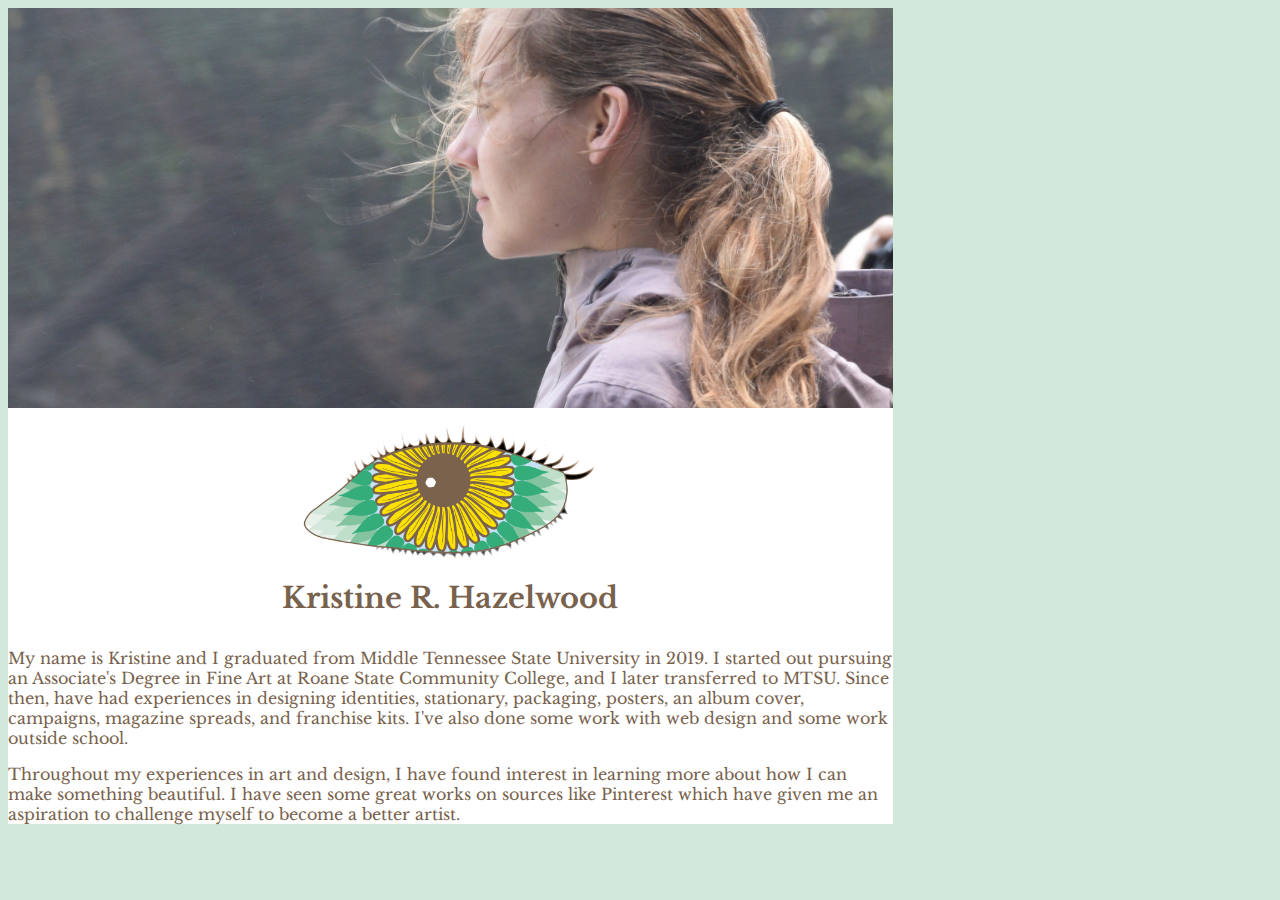
<file: index.html>
<!doctype html>
<html lang="en">
<head>
    <title>Kristine Renee Hazelwood</title>

    <meta charset="utf-8">
    <meta name="viewport" content="width=device-width, initial-scale=1, shrink-to-fit=no">

    <!-- Stylesheets -->

    <!-- Bootstrap -->
    <link rel="stylesheet" href="https://stackpath.bootstrapcdn.com/bootstrap/4.2.1/css/bootstrap.min.css" integrity="sha384-GJzZqFGwb1QTTN6wy59ffF1BuGJpLSa9DkKMp0DgiMDm4iYMj70gZWKYbI706tWS" crossorigin="anonymous">
    <!-- Font Awesome -->
    <link rel="stylesheet" href="https://use.fontawesome.com/releases/v5.6.3/css/all.css" integrity="sha384-UHRtZLI+pbxtHCWp1t77Bi1L4ZtiqrqD80Kn4Z8NTSRyMA2Fd33n5dQ8lWUE00s/" crossorigin="anonymous">

	<link href="https://fonts.googleapis.com/css?family=Libre+Baskerville" rel="stylesheet"> 
    <link rel="stylesheet" href="styles/index.css">
</head>
<body>
    <div class="container">
		<div class="row">
			<div class="kristine"></div>
		</div>
		
        <div class="row">
            <div class="col">
                <div class="icon-container">
                    <img class="icon img-fluid" src="assets/Eyecon.png" />
                    <h1>Kristine R. Hazelwood</h1>
                </div>

                <p>
                    My name is Kristine and I graduated from Middle Tennessee State University in 2019. I started out pursuing an Associate's Degree in Fine Art at Roane State Community College, and I later transferred to MTSU. Since then, have had experiences in designing identities, stationary, packaging, posters, an album cover, campaigns, magazine spreads, and franchise kits. I've also done some work with web design and some work outside school. 
                </p>

                <p>
                    Throughout my experiences in art and design, I have found interest in learning more about how I can make something beautiful. I have seen some great works on sources like Pinterest which have given me an aspiration to challenge myself to become a better artist.   
                </p>

                <div class="social-links">
                    <a href="assets/pdf_portfolio.idml.smaller.pdf" title="View my Portfolio" target="_blank">
                        <span class="fa-stack fa-2x">
                            <i class="fas fa-circle fa-stack-2x"></i>
                            <i class="far fa-file-pdf fa-stack-1x fa-inverse"></i>
                        </span>
                    </a>
                    <a href="contact.html" title="Contact Me">
                        <span class="fa-stack fa-2x">
                            <i class="fas fa-circle fa-stack-2x"></i>
                            <i class="fas fa-envelope fa-stack-1x fa-inverse"></i>
                        </span>
                    </a>
                </div>
            </div>
        </div>
    </div>

    <!-- Scripts -->
    <!-- <script src="https://code.jquery.com/jquery-3.3.1.slim.min.js" integrity="sha384-q8i/X+965DzO0rT7abK41JStQIAqVgRVzpbzo5smXKp4YfRvH+8abtTE1Pi6jizo" crossorigin="anonymous"></script> -->
    <!-- <script src="https://cdnjs.cloudflare.com/ajax/libs/popper.js/1.14.6/umd/popper.min.js" integrity="sha384-wHAiFfRlMFy6i5SRaxvfOCifBUQy1xHdJ/yoi7FRNXMRBu5WHdZYu1hA6ZOblgut" crossorigin="anonymous"></script> -->
    <!-- <script src="https://stackpath.bootstrapcdn.com/bootstrap/4.2.1/js/bootstrap.min.js" integrity="sha384-B0UglyR+jN6CkvvICOB2joaf5I4l3gm9GU6Hc1og6Ls7i6U/mkkaduKaBhlAXv9k" crossorigin="anonymous"></script> -->
</body>
</html>
</file>
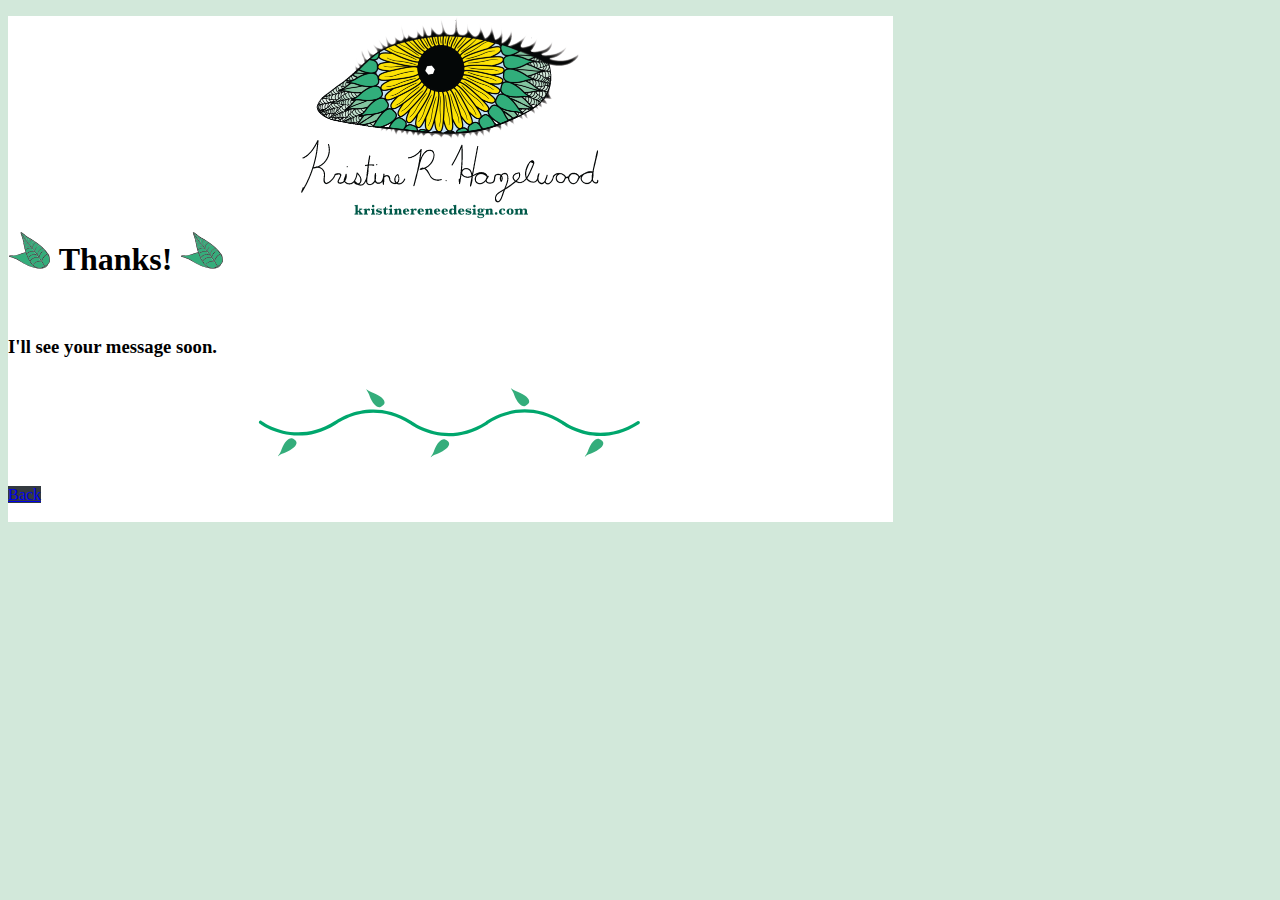
<file: contact-thanks.html>
<!doctype html>
<html lang="en">
<head>
    <title>Kristine Renee Hazelwood</title>

    <meta charset="utf-8">
    <meta name="viewport" content="width=device-width, initial-scale=1, shrink-to-fit=no">

    <!-- Stylesheets -->

    <!-- Bootstrap -->
    <link rel="stylesheet" href="https://stackpath.bootstrapcdn.com/bootstrap/4.2.1/css/bootstrap.min.css" integrity="sha384-GJzZqFGwb1QTTN6wy59ffF1BuGJpLSa9DkKMp0DgiMDm4iYMj70gZWKYbI706tWS" crossorigin="anonymous">
    <!-- Font Awesome -->
    <link rel="stylesheet" href="https://use.fontawesome.com/releases/v5.6.3/css/all.css" integrity="sha384-UHRtZLI+pbxtHCWp1t77Bi1L4ZtiqrqD80Kn4Z8NTSRyMA2Fd33n5dQ8lWUE00s/" crossorigin="anonymous">

    <link rel="stylesheet" href="styles/index.css">
</head>
<body>
    <div class="container">
        <div class="row">
            <div class="col">
				<img class="icon img-fluid" src="assets/icon.png" />
				<div class="text-center">
					<h1><img src="assets/leaves-01.svg" class="leaves"> Thanks! <img src="assets/leaves-01.svg" class="leaves fa-flip-horizontal"></h1>
					<br>
					<h3 class="text-muted">I'll see your message soon.</h3>
					<img class="vine img-fluid" src="assets/vine-01.svg"/>
					<a href="index.html" class="btn btn-primary"><i class="fas fa-chevron-left mr-1"></i> Back</a>
					<br>
					<br>
				</div>
            </div>
        </div>
    </div>

    <!-- Scripts -->
    <!-- <script src="https://code.jquery.com/jquery-3.3.1.slim.min.js" integrity="sha384-q8i/X+965DzO0rT7abK41JStQIAqVgRVzpbzo5smXKp4YfRvH+8abtTE1Pi6jizo" crossorigin="anonymous"></script> -->
    <!-- <script src="https://cdnjs.cloudflare.com/ajax/libs/popper.js/1.14.6/umd/popper.min.js" integrity="sha384-wHAiFfRlMFy6i5SRaxvfOCifBUQy1xHdJ/yoi7FRNXMRBu5WHdZYu1hA6ZOblgut" crossorigin="anonymous"></script> -->
    <!-- <script src="https://stackpath.bootstrapcdn.com/bootstrap/4.2.1/js/bootstrap.min.js" integrity="sha384-B0UglyR+jN6CkvvICOB2joaf5I4l3gm9GU6Hc1og6Ls7i6U/mkkaduKaBhlAXv9k" crossorigin="anonymous"></script> -->
</body>
</html>
</file>
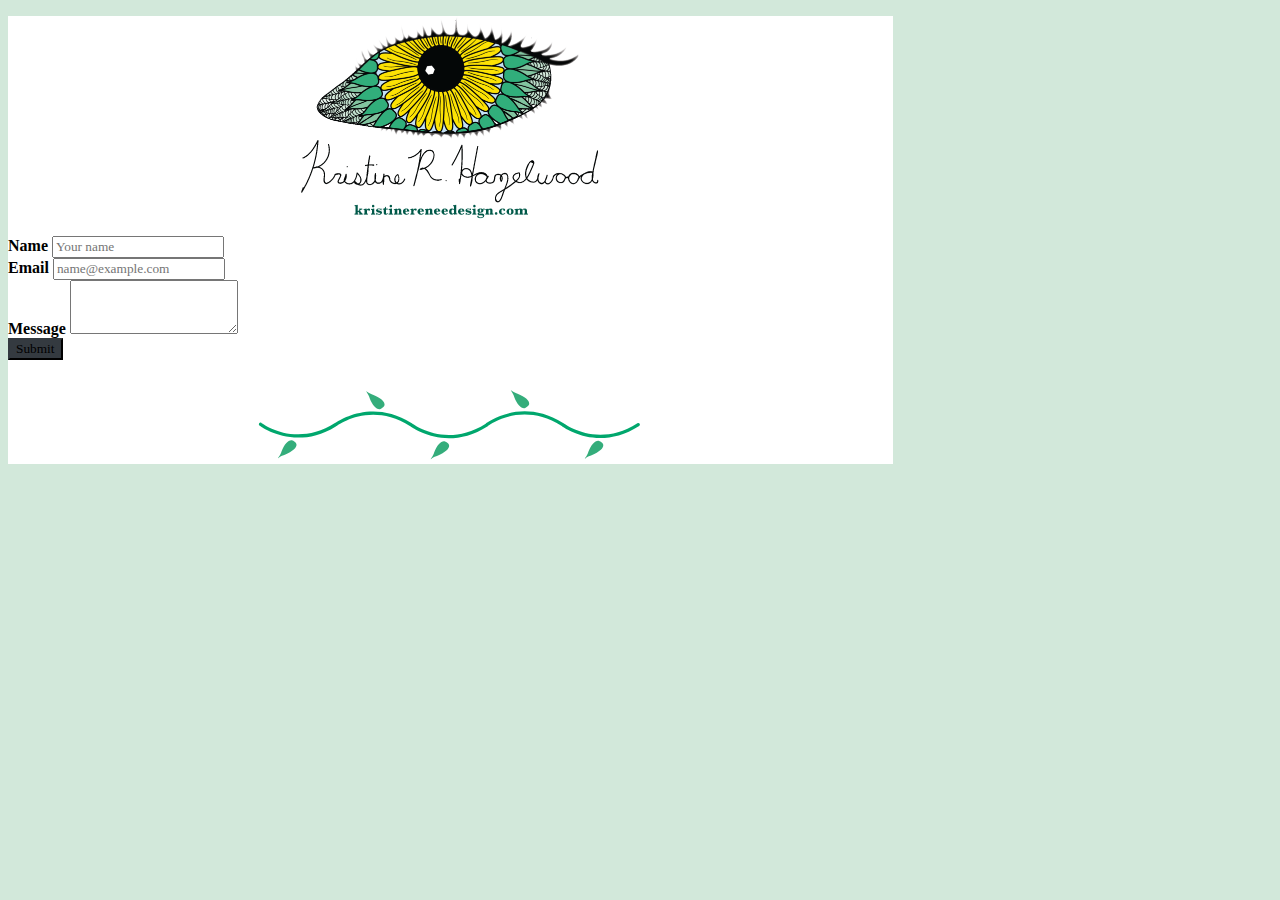
<file: contact.html>
<!doctype html>
<html lang="en">
<head>
    <title>Kristine Renee Hazelwood</title>

    <meta charset="utf-8">
    <meta name="viewport" content="width=device-width, initial-scale=1, shrink-to-fit=no">

    <!-- Stylesheets -->

    <!-- Bootstrap -->
    <link rel="stylesheet" href="https://stackpath.bootstrapcdn.com/bootstrap/4.2.1/css/bootstrap.min.css" integrity="sha384-GJzZqFGwb1QTTN6wy59ffF1BuGJpLSa9DkKMp0DgiMDm4iYMj70gZWKYbI706tWS" crossorigin="anonymous">
    <!-- Font Awesome -->
    <link rel="stylesheet" href="https://use.fontawesome.com/releases/v5.6.3/css/all.css" integrity="sha384-UHRtZLI+pbxtHCWp1t77Bi1L4ZtiqrqD80Kn4Z8NTSRyMA2Fd33n5dQ8lWUE00s/" crossorigin="anonymous">

    <link rel="stylesheet" href="styles/index.css">
</head>
<body>
    <div class="container">
        <div class="row">
            <div class="col">
				<img class="icon img-fluid" src="assets/icon.png" />
				
                <form action="//formspree.io/kristine@kristinereneedesign.com" method="POST">
                    <input type="text" name="_gotcha" style="display:none"/>
                    <input type="hidden" name="_next" value="contact-thanks.html" />
                    <div class="form-group">
                        <label for="name">Name</label>
                        <input type="text" name="name" class="form-control" id="name" placeholder="Your name">
                    </div>
                    <div class="form-group">
                        <label for="email">Email</label>
                        <input type="email" name="_replyto" class="form-control" id="email" placeholder="name@example.com">
                    </div>
                    <div class="form-group">
                        <label for="message">Message</label>
                        <textarea class="form-control" name="message" id="message" rows="3"></textarea>
                    </div>
                    <button type="submit" class="btn btn-primary btn-block">
                        <i class="fas fa-leaf mr-1"></i>
                        Submit
                    </button>
                </form>
				<img class="vine" src="assets/vine-01.svg"/>
            </div>
        </div>
    </div>

    <!-- Scripts -->
    <!-- <script src="https://code.jquery.com/jquery-3.3.1.slim.min.js" integrity="sha384-q8i/X+965DzO0rT7abK41JStQIAqVgRVzpbzo5smXKp4YfRvH+8abtTE1Pi6jizo" crossorigin="anonymous"></script> -->
    <!-- <script src="https://cdnjs.cloudflare.com/ajax/libs/popper.js/1.14.6/umd/popper.min.js" integrity="sha384-wHAiFfRlMFy6i5SRaxvfOCifBUQy1xHdJ/yoi7FRNXMRBu5WHdZYu1hA6ZOblgut" crossorigin="anonymous"></script> -->
    <!-- <script src="https://stackpath.bootstrapcdn.com/bootstrap/4.2.1/js/bootstrap.min.js" integrity="sha384-B0UglyR+jN6CkvvICOB2joaf5I4l3gm9GU6Hc1og6Ls7i6U/mkkaduKaBhlAXv9k" crossorigin="anonymous"></script> -->
</body>
</html>
</file>
<file: styles/index.css>
body {
	background-color: #d2e8da;
}

* {
	font-family: 'Libre Baskerville', serif;
}

p {
	color: #78624D;
}

label {
	font-weight: bold;
}

div.container {
	background-color: white;
}

div.kristine {
	flex: 1;
	background: url(../assets/kristine.jpg) center no-repeat;
	background-size: cover;
	height: 300px;
}

@media (min-width: 576px) {
	div.container {
		width: 70%;
	}
	
	div.kristine {
	    height: 400px;
	}
}

div.icon-container {
	margin: 1rem auto 2rem auto;
}

div.icon-container h1 {
	font-size: 1.8rem;
	text-align: center;
	color: #78624D;
}

img.icon {
	width: 300px;
	margin: 1rem auto;
	display: block;
}

div.social-links {
    font-size: 0.8rem;
    margin: 2rem auto;
	text-align: center;
}

div.social-links > a {
    color: #78624D;
    text-decoration: none;
	transition: color .15s ease-in-out,background-color .15s ease-in-out,border-color .15s ease-in-out,box-shadow .15s ease-in-out;
}

div.social-links > a:hover {
    color: #8C7662;
}

.btn-primary {
	background-color: #343a40;
	border-color: #343a40;
}

.btn-primary:hover, .btn-primary:focus, .btn-primary:active {
	background-color: #6c757d !important;
	border-color: #6c757d;
}

img.vine {
	height: 5rem; 
	margin: 1.5rem auto;
	display: block;
}

img.leaves {
	height: 2.5rem;
	margin-top: -0.9rem;
}
</file>
